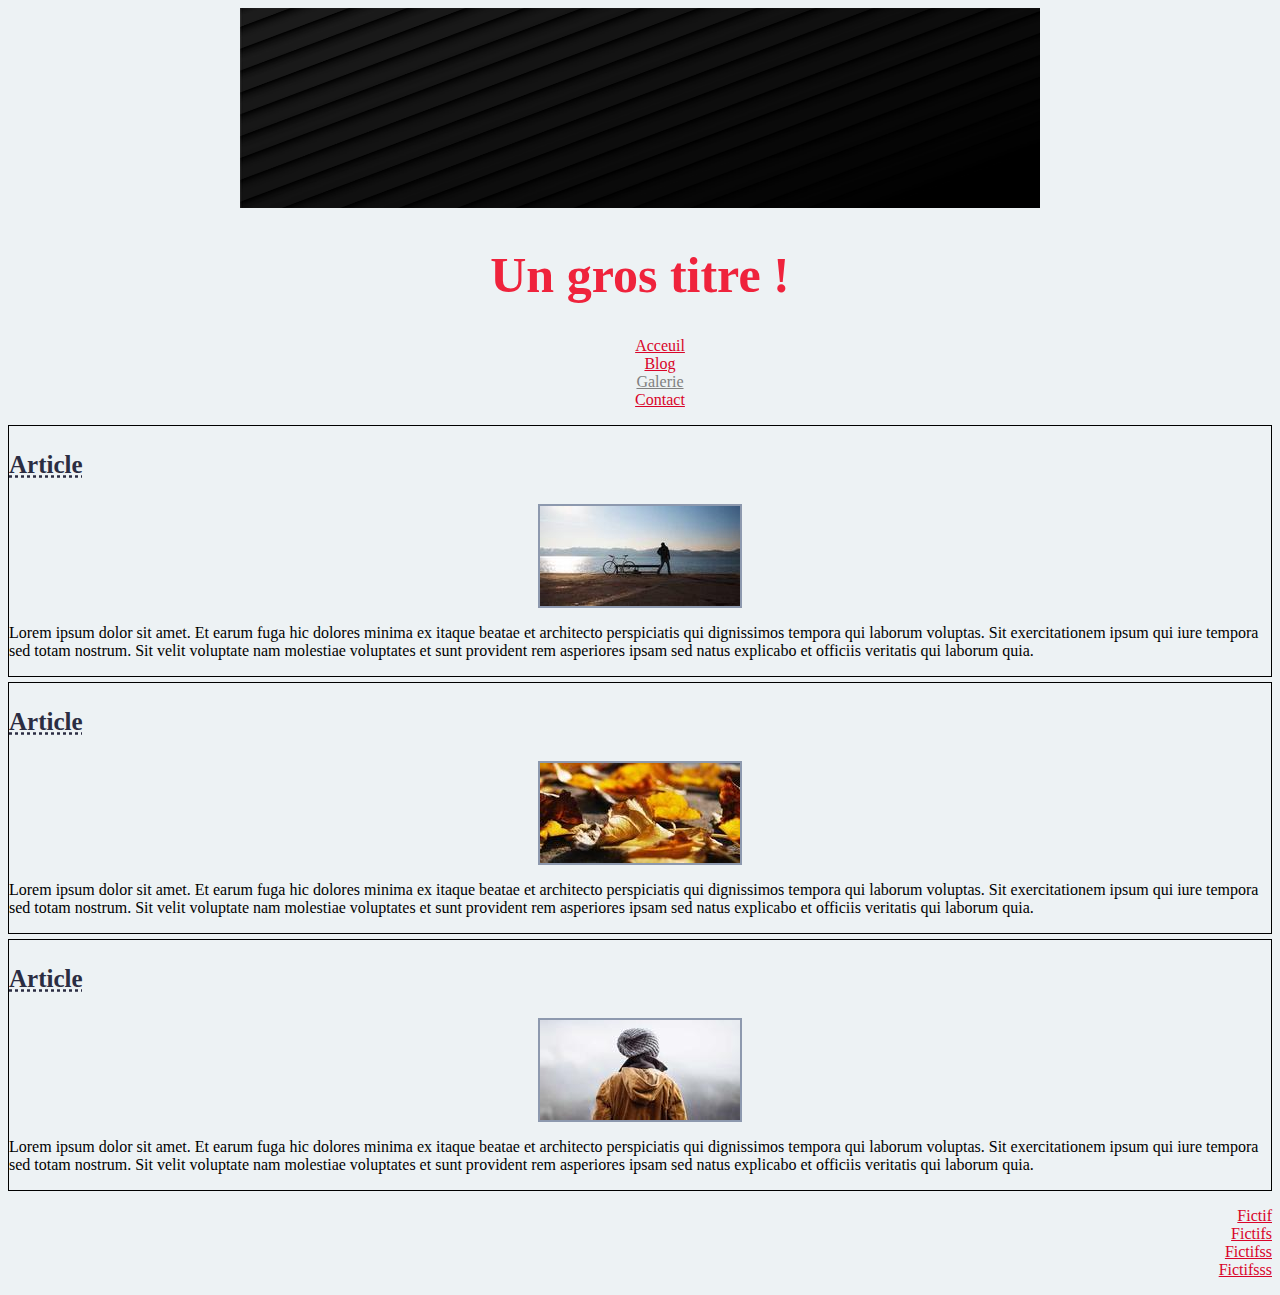
<file: TP/index.html>
<!DOCTYPE html>
<html>
    <head>
        <meta charset="UTF-8">
        <meta name="viewport" content="width=device-width, initial-scale=1.0">
        <link rel="stylesheet" href="style.css" />
        <link rel="stylesheet" href="small.css"  />
        <title>TP</title>
    </head>

    <body>
        <header>
            <div><img src="image.png">
            <h1>Un gros titre !</h1>

            <nav>
                <ul>
                    <li><a href="index.html"> Acceuil </a> </li>
                    <li><a href="#Blog"> Blog </a> </li>
                    <li><a href=""> Galerie </a> </li>
                    <li><a href="contact.html"> Contact </a> </li>
                </ul>
            </nav>
            </div>
        </header>
        <section>
            <article>
                <h3 id="Blog">Article</h3>
                <div>
                    <img src="image2.png" width="200" height="100"> 
                </div>
                <p>Lorem ipsum dolor sit amet. Et earum fuga hic dolores minima ex itaque beatae et architecto perspiciatis qui dignissimos tempora qui laborum voluptas. Sit exercitationem ipsum qui iure tempora sed totam nostrum. Sit velit voluptate nam molestiae voluptates et sunt provident rem asperiores ipsam sed natus explicabo et officiis veritatis qui laborum quia.</p>
            </article>
            <article>
                <h3>Article</h3>
                <div>
                    <img src="image3.png" width="200" height="100">  
                </div>
                <p>Lorem ipsum dolor sit amet. Et earum fuga hic dolores minima ex itaque beatae et architecto perspiciatis qui dignissimos tempora qui laborum voluptas. Sit exercitationem ipsum qui iure tempora sed totam nostrum. Sit velit voluptate nam molestiae voluptates et sunt provident rem asperiores ipsam sed natus explicabo et officiis veritatis qui laborum quia.</p>
            </article>
            <article>
                <h3>Article</h3>
                <div>
                    <img src="image4.png" width="200" height="100">
                </div>
                <p>Lorem ipsum dolor sit amet. Et earum fuga hic dolores minima ex itaque beatae et architecto perspiciatis qui dignissimos tempora qui laborum voluptas. Sit exercitationem ipsum qui iure tempora sed totam nostrum. Sit velit voluptate nam molestiae voluptates et sunt provident rem asperiores ipsam sed natus explicabo et officiis veritatis qui laborum quia.</p>
            </article>
        </section>

        <footer>
            <ul>
                <li><a href="fictif.html"> Fictif </a> </li>
                <li><a href="fictifs.html"> Fictifs </a> </li>
                <li><a href="fictifss.html"> Fictifss </a> </li>
                <li><a href="fictifsss.html"> Fictifsss </a> </li>
            </ul>
        </footer>
    </body>
</html>
</file>
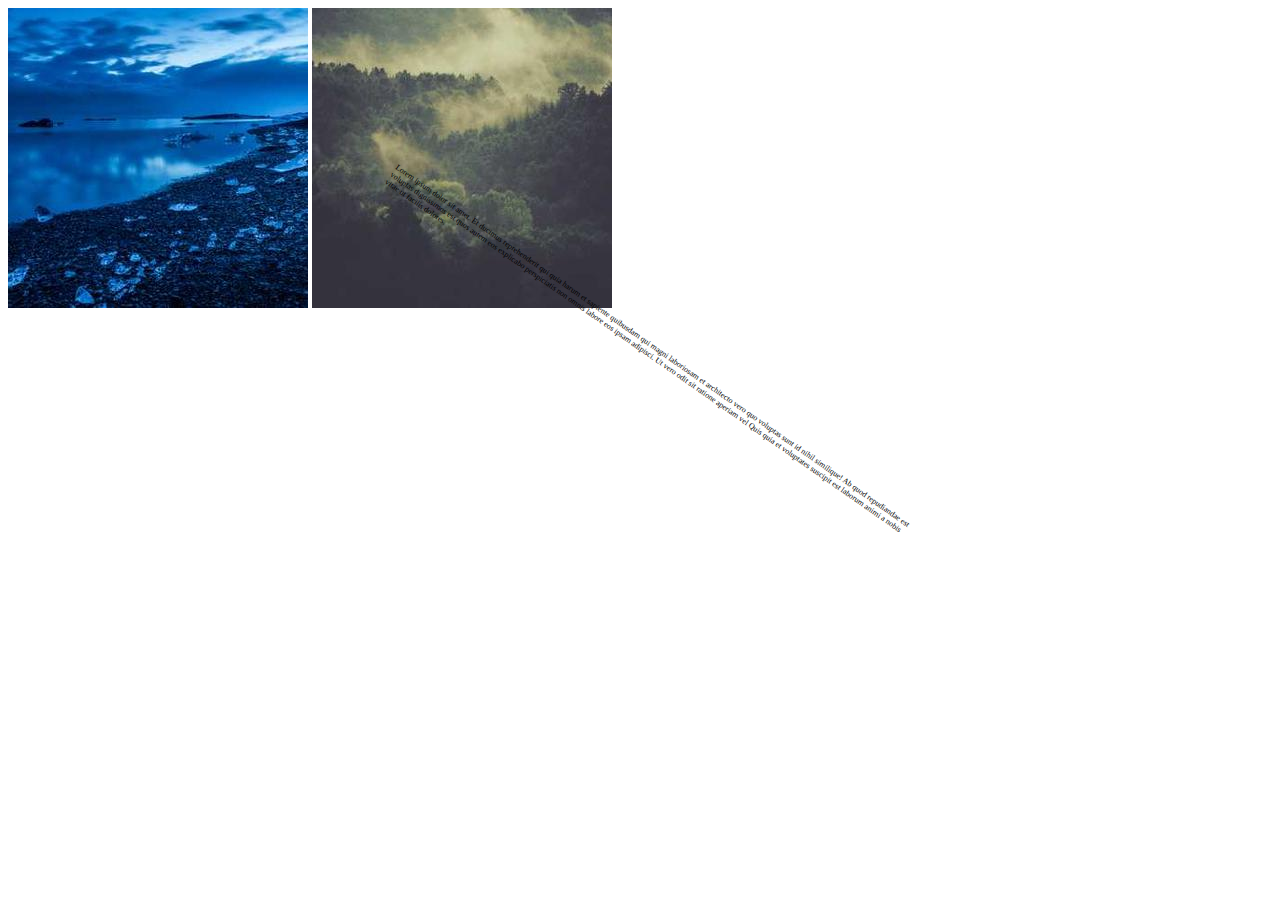
<file: animation.html>
<!DOCTYPE html>
<html>
    <head>
        <meta charset="UTF-8">
        <link rel="stylesheet" href="animation.css" />
        <title>Doc</title>
    </head>

    <body>
        <img id="a" src="image3.png">

        <img id="b" src="image4.png">
        <p>Lorem ipsum dolor sit amet. Et ducimus reprehenderit qui quia harum et sapiente quibusdam qui magni laboriosam et architecto vero quo voluptas sunt id nihil similique! Ab quod repudiandae est voluptas dignissimos est quos autem eos explicabo perspiciatis non omnis labore eos ipsam adipisci. Ut vero odit sit ratione aperiam vel Quis quia et voluptates suscipit est laborum animi a nobis vitae ut facilis dolores.</p>
    </body>
</html>
</file>
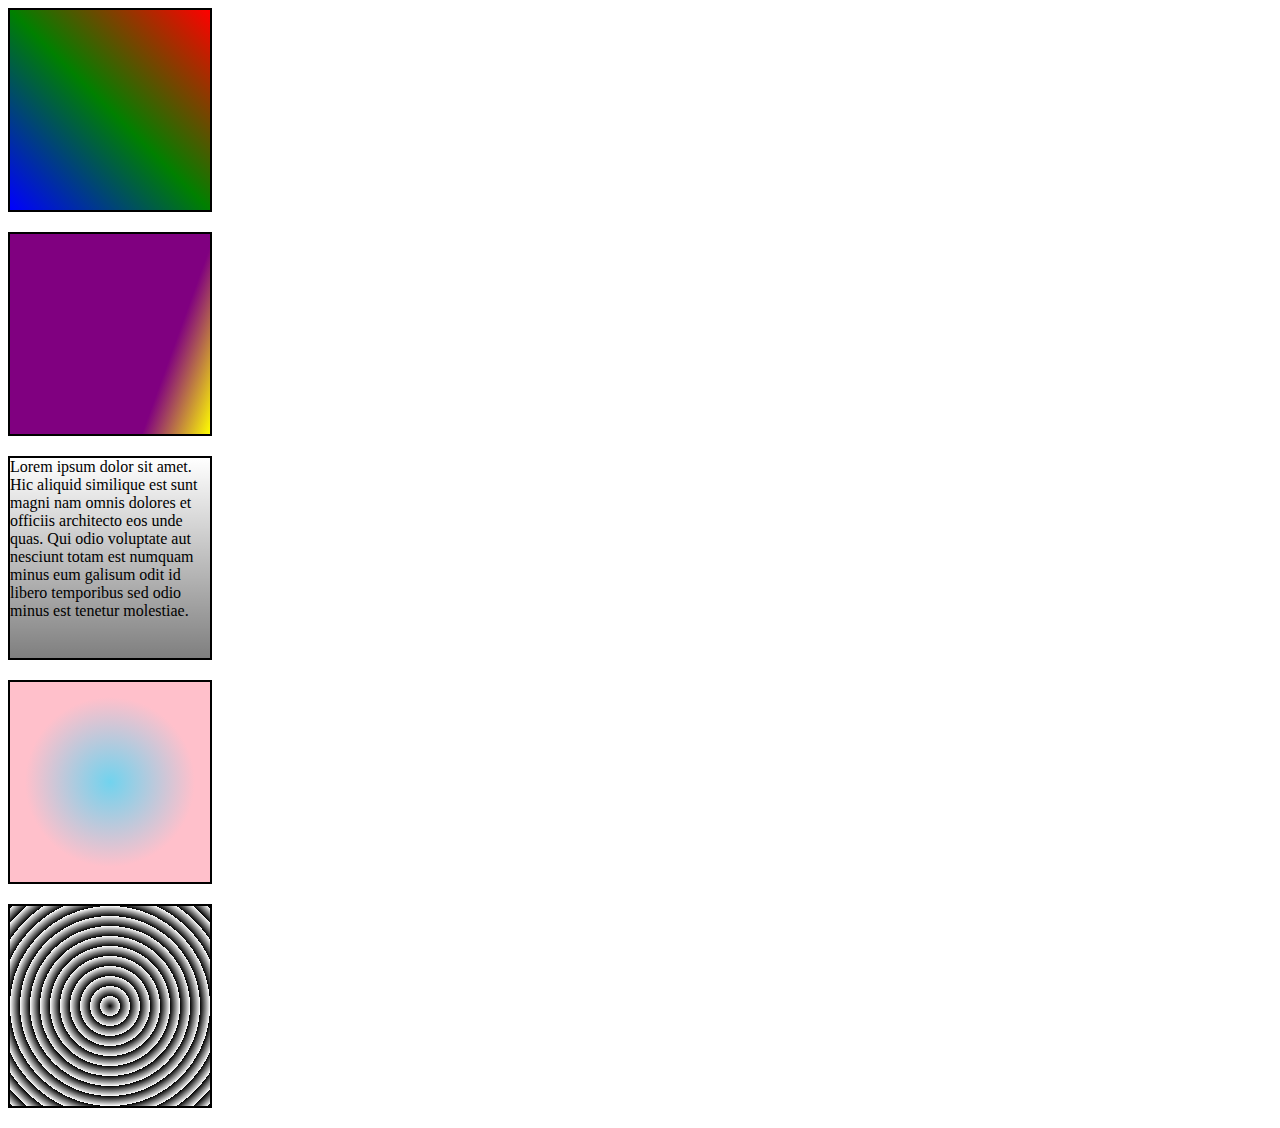
<file: degrade.html>
<!DOCTYPE html>
<html>
    <head>
        <meta charset="UTF-8">
        <link rel="stylesheet" href="degrade.css" />
        <title>Degrades</title>
    </head>

    <body>
        <div id="diva">
            
        </div>
            
        <div id="divb">

        </div>

        <p>Lorem ipsum dolor sit amet. Hic aliquid similique est sunt magni nam omnis dolores et officiis architecto eos unde quas. Qui odio voluptate aut nesciunt totam est numquam minus eum galisum odit id libero temporibus sed odio minus est tenetur molestiae.</p>

        <div id="divc">

        </div>

        <div id="divd">

        </div>
    </body>
</html>
</file>
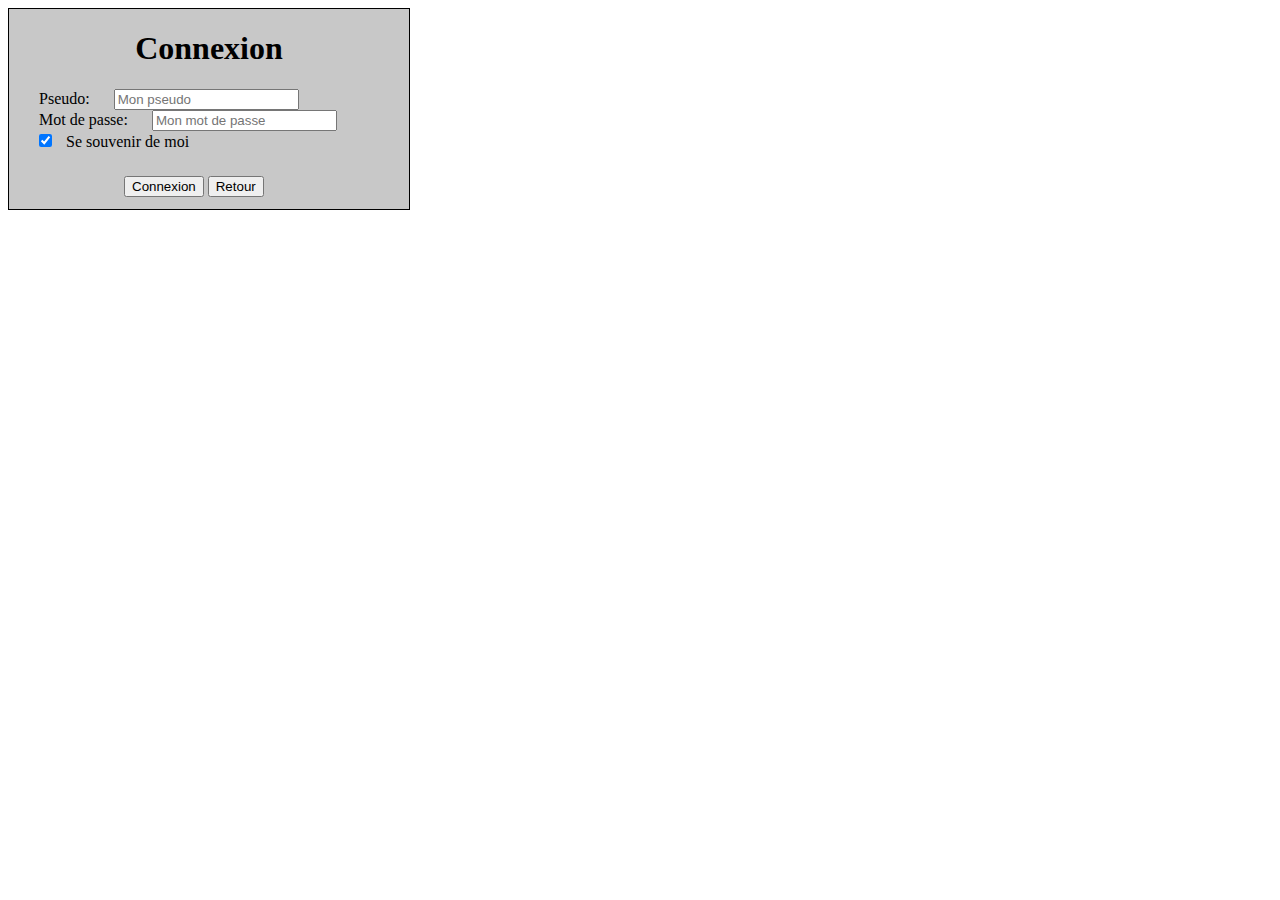
<file: formulaire.html>
<!DOCTYPE html>
<html>
    <head>
        <meta charset="UTF-8">
        <link rel="stylesheet" href="formulaire.css" />
        <title>Doc</title>
    </head>

    <body>
        <div id="div">
            <h1>Connexion</h1>
            <form method="POST" action="monProgramme.php">
                <label for="pseudo" class="trente">Pseudo:</label>
                <input type="text" name="pseudo" placeholder="Mon pseudo" minlenght="2" maxlength="20"/>
                <br>

                <label for="mdp" class="trente">Mot de passe:</label>
                <input type="text" name="mdp" placeholder="Mon mot de passe" minlenght="8" maxlength="30" />
                <br>

                <input id="box" type="checkbox" checked class="checkbox"/>
                <label for="checkbox">Se souvenir de moi</label>
                <br>
                <div id="a">
                    <input type="submit" value="Connexion"/>
                    <input type="reset" value="Retour"/>
                </div>
            </form>
        </div>
    </body>
</html>
</file>
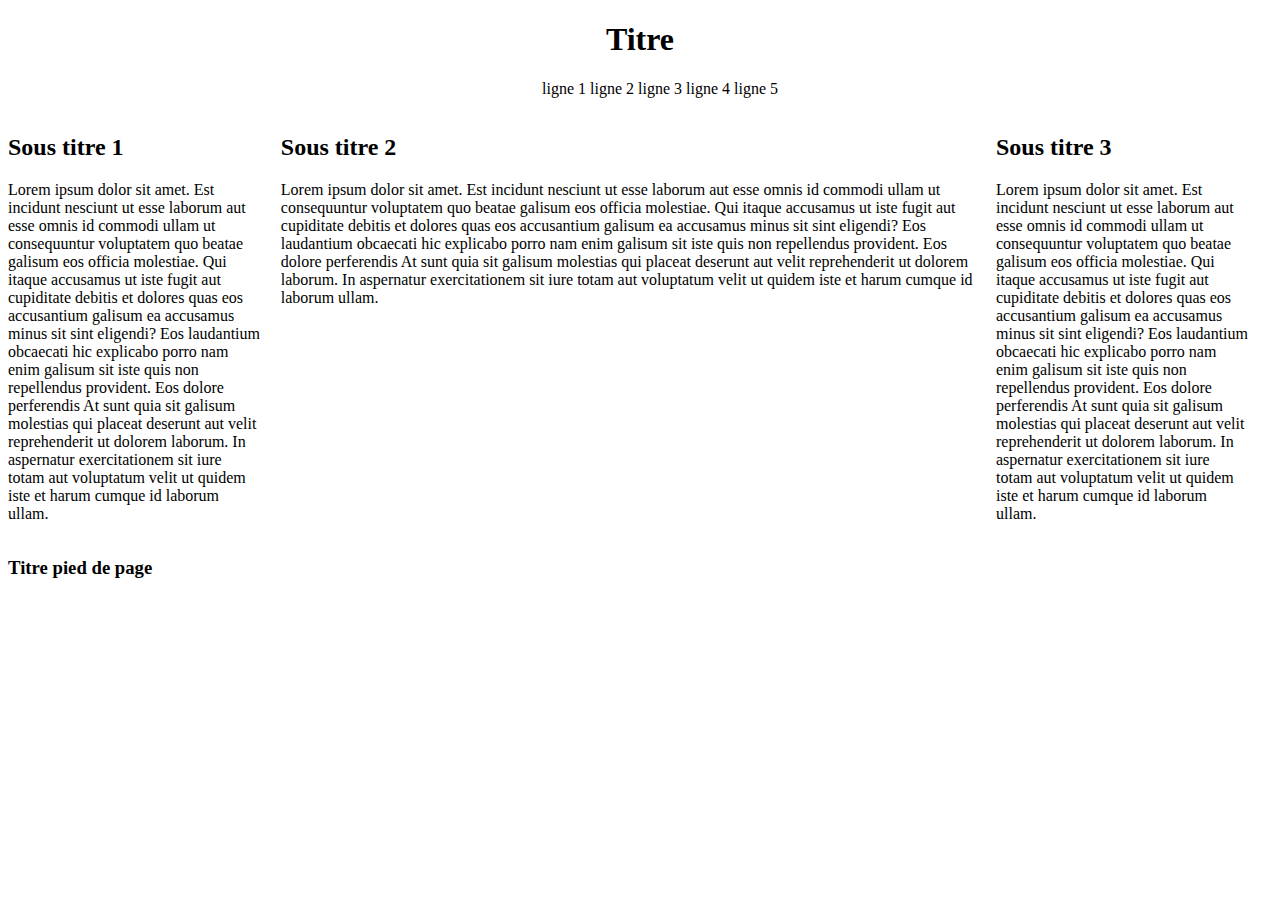
<file: girdSite.html>
<!DOCTYPE html>
<html>
  <head>
    <meta charset="utf-8" />
    <link rel="stylesheet" href="gridSite.css" />
    <title>ha grid</title>
  </head>

  <body>
    <h1>Titre</h1>
    <nav>
      <ul id="list">
        <li>ligne 1</li>
        <li>ligne 2</li>
        <li>ligne 3</li>
        <li>ligne 4</li>
        <li>ligne 5</li>
      </ul>
    </nav>

    <div id="grille">
      <div id="article1">
        <article>
          <h2>Sous titre 1</h2>
          <p>
            Lorem ipsum dolor sit amet. Est incidunt nesciunt ut esse laborum
            aut esse omnis id commodi ullam ut consequuntur voluptatem quo
            beatae galisum eos officia molestiae. Qui itaque accusamus ut iste
            fugit aut cupiditate debitis et dolores quas eos accusantium galisum
            ea accusamus minus sit sint eligendi? Eos laudantium obcaecati hic
            explicabo porro nam enim galisum sit iste quis non repellendus
            provident. Eos dolore perferendis At sunt quia sit galisum molestias
            qui placeat deserunt aut velit reprehenderit ut dolorem laborum. In
            aspernatur exercitationem sit iure totam aut voluptatum velit ut
            quidem iste et harum cumque id laborum ullam.
          </p>
        </article>
      </div>

      <div id="article2">
        <article>
          <h2>Sous titre 2</h2>
          <p>
            Lorem ipsum dolor sit amet. Est incidunt nesciunt ut esse laborum
            aut esse omnis id commodi ullam ut consequuntur voluptatem quo
            beatae galisum eos officia molestiae. Qui itaque accusamus ut iste
            fugit aut cupiditate debitis et dolores quas eos accusantium galisum
            ea accusamus minus sit sint eligendi? Eos laudantium obcaecati hic
            explicabo porro nam enim galisum sit iste quis non repellendus
            provident. Eos dolore perferendis At sunt quia sit galisum molestias
            qui placeat deserunt aut velit reprehenderit ut dolorem laborum. In
            aspernatur exercitationem sit iure totam aut voluptatum velit ut
            quidem iste et harum cumque id laborum ullam.
          </p>
        </article>
      </div>

      <div id="article3">
        <article>
          <h2>Sous titre 3</h2>
          <p>
            Lorem ipsum dolor sit amet. Est incidunt nesciunt ut esse laborum
            aut esse omnis id commodi ullam ut consequuntur voluptatem quo
            beatae galisum eos officia molestiae. Qui itaque accusamus ut iste
            fugit aut cupiditate debitis et dolores quas eos accusantium galisum
            ea accusamus minus sit sint eligendi? Eos laudantium obcaecati hic
            explicabo porro nam enim galisum sit iste quis non repellendus
            provident. Eos dolore perferendis At sunt quia sit galisum molestias
            qui placeat deserunt aut velit reprehenderit ut dolorem laborum. In
            aspernatur exercitationem sit iure totam aut voluptatum velit ut
            quidem iste et harum cumque id laborum ullam.
          </p>
        </article>
      </div>
    </div>

    <footer>
      <h3>Titre pied de page</h3>
    </footer>
  </body>
</html>
</file>
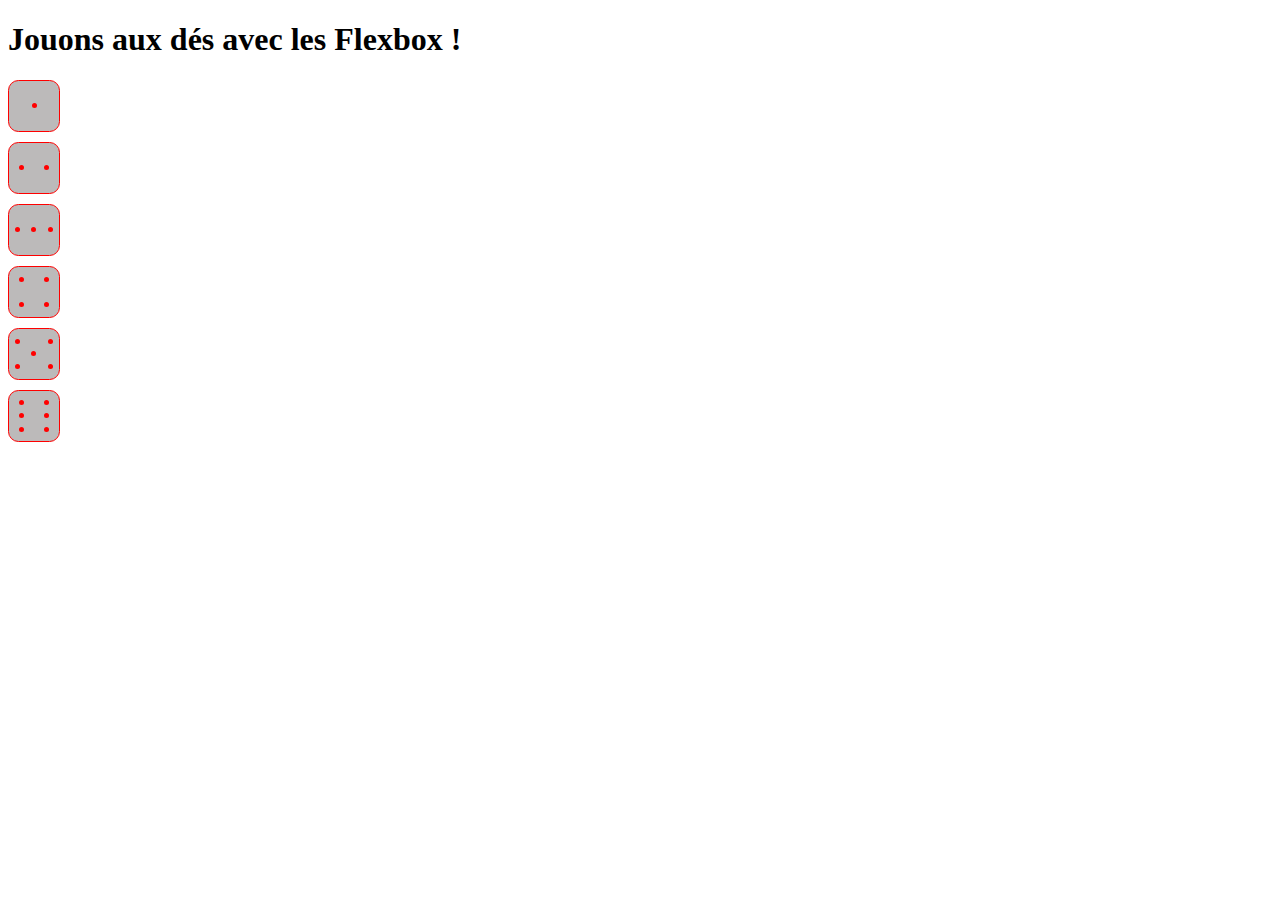
<file: main.html>
<!DOCTYPE html>
<html>
  <head>
    <meta charset="utf-8" />
    <link rel="stylesheet" href="main.css" />
    <title>main</title>
  </head>
  <body>

    <h1>Jouons aux dés avec les Flexbox !</h1>
    
    <div id="hello">
        <div class="de">
            <point1></point1>
        </div>

        <div class="de">
            <point1></point1>
            <point1></point1>
        </div>

        <div class="de">
            <point1></point1>
            <point1></point1>
            <point1></point1>
        </div>

        <div class="de">
            <div class="deux">
                <point1></point1>
                <point1></point1>
            </div>
            <div class="deux">
                <point1></point1>
                <point1></point1>
            </div>
        </div>

        <div class="de">
            <div class="deux">
                <point1></point1>
                <point1></point1>
            </div>
            <point1></point1>
            <div class="deux">
                <point1></point1>
                <point1></point1>
            </div>
        </div>

        <div class="de">
            <div class="trois">
                <point1></point1>
                <point1></point1>
                <point1></point1>
            </div>
            <div class="trois">
                <point1></point1>
                <point1></point1>
                <point1></point1>
            </div>
        </div>
    </div>

</body>
</html>
</file>
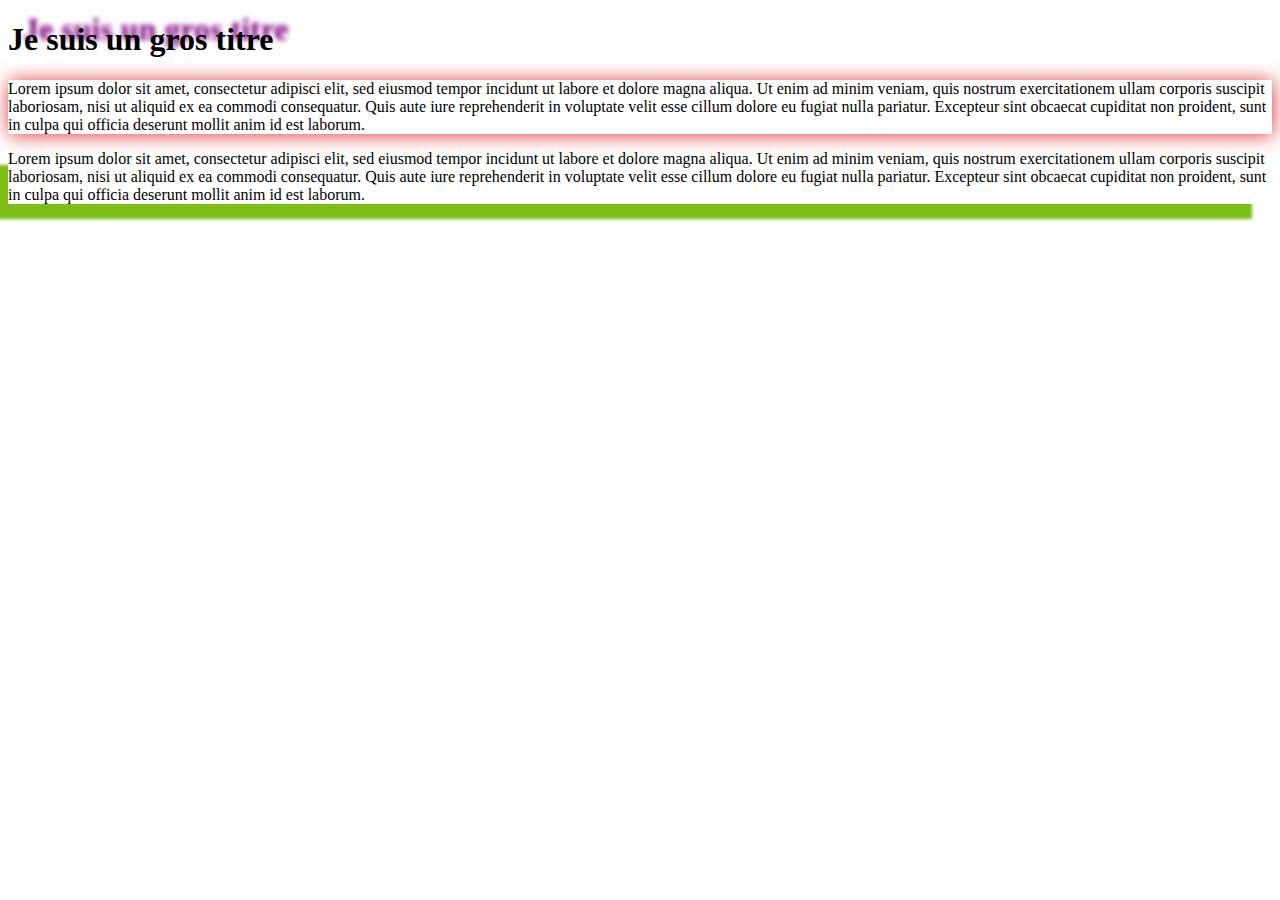
<file: ombre.html>
<!DOCTYPE html>
<html>
    <head>
        <meta charset="utf-8" />
        <link rel="stylesheet" href="ombre.css" />
        <title>main</title>
    </head>
    <body>
        <h1>Je suis un gros titre</h1>

        <p id="a">Lorem ipsum dolor sit amet, consectetur adipisci elit, sed eiusmod tempor incidunt ut labore et dolore magna aliqua. Ut enim ad minim veniam, quis nostrum exercitationem ullam corporis suscipit laboriosam, nisi ut aliquid ex ea commodi consequatur. Quis aute iure reprehenderit in voluptate velit esse cillum dolore eu fugiat nulla pariatur. Excepteur sint obcaecat cupiditat non proident, sunt in culpa qui officia deserunt mollit anim id est laborum.</p>

        <p id="b">Lorem ipsum dolor sit amet, consectetur adipisci elit, sed eiusmod tempor incidunt ut labore et dolore magna aliqua. Ut enim ad minim veniam, quis nostrum exercitationem ullam corporis suscipit laboriosam, nisi ut aliquid ex ea commodi consequatur. Quis aute iure reprehenderit in voluptate velit esse cillum dolore eu fugiat nulla pariatur. Excepteur sint obcaecat cupiditat non proident, sunt in culpa qui officia deserunt mollit anim id est laborum.</p>

    </body>
</html>
</file>
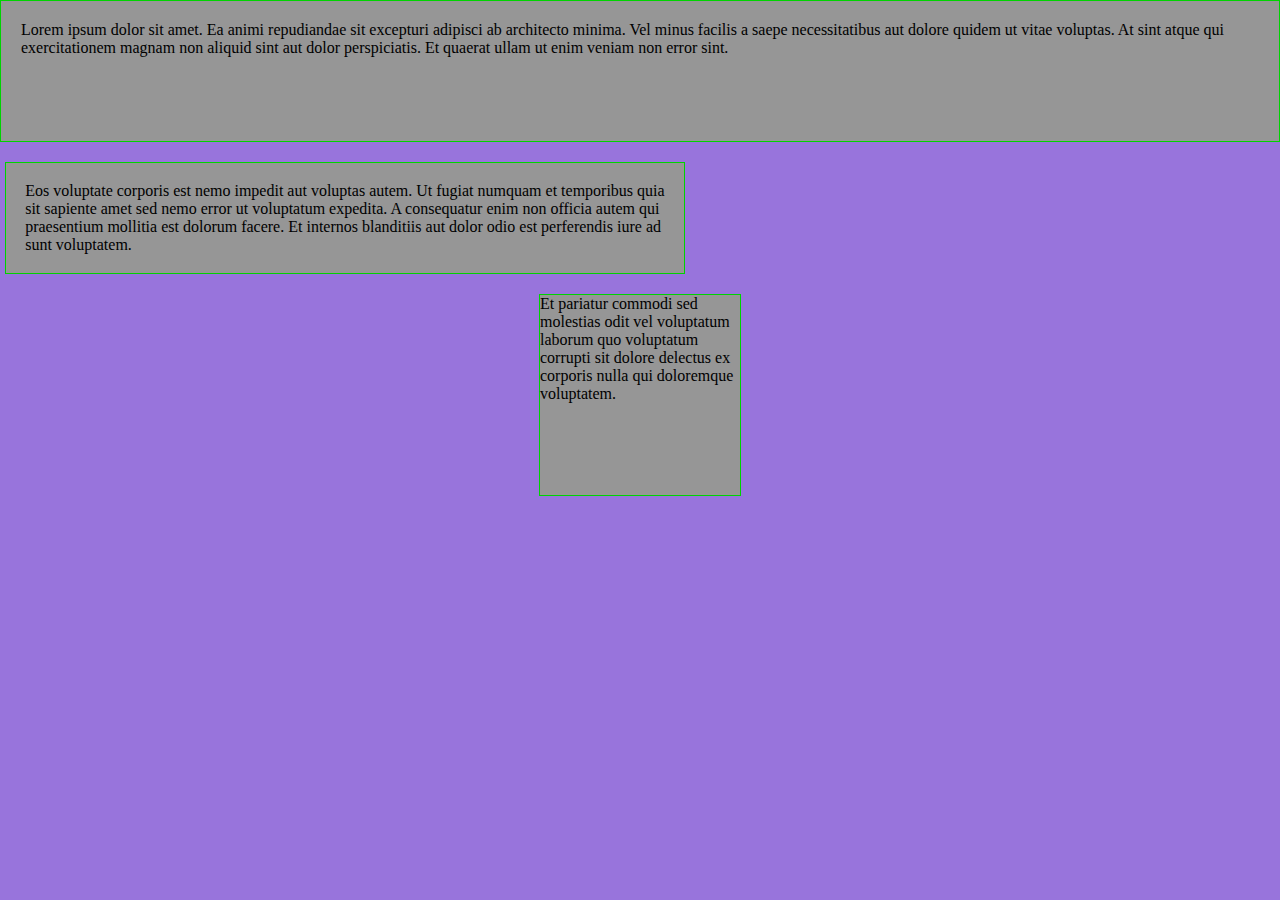
<file: placement.html>
<!DOCTYPE html>
<html>
    <head>
        <meta charset="UTF-8">
        <link rel="stylesheet" href="placement.css" />
        <title>Doc</title>
    </head>

    <body>
        <p>Lorem ipsum dolor sit amet. Ea animi repudiandae sit excepturi adipisci ab architecto minima. Vel minus facilis a saepe necessitatibus aut dolore quidem ut vitae voluptas. At sint atque qui exercitationem magnam non aliquid sint aut dolor perspiciatis. Et quaerat ullam ut enim veniam non error sint.</p>
        <p>Eos voluptate corporis est nemo impedit aut voluptas autem. Ut fugiat numquam et temporibus quia sit sapiente amet sed nemo error ut voluptatum expedita. A consequatur enim non officia autem qui praesentium mollitia est dolorum facere. Et internos blanditiis aut dolor odio est perferendis iure ad sunt voluptatem.</p>
        <p>Et pariatur commodi sed molestias odit vel voluptatum laborum quo voluptatum corrupti sit dolore delectus ex corporis nulla qui doloremque voluptatem.</p>
    </body>
</html>
</file>
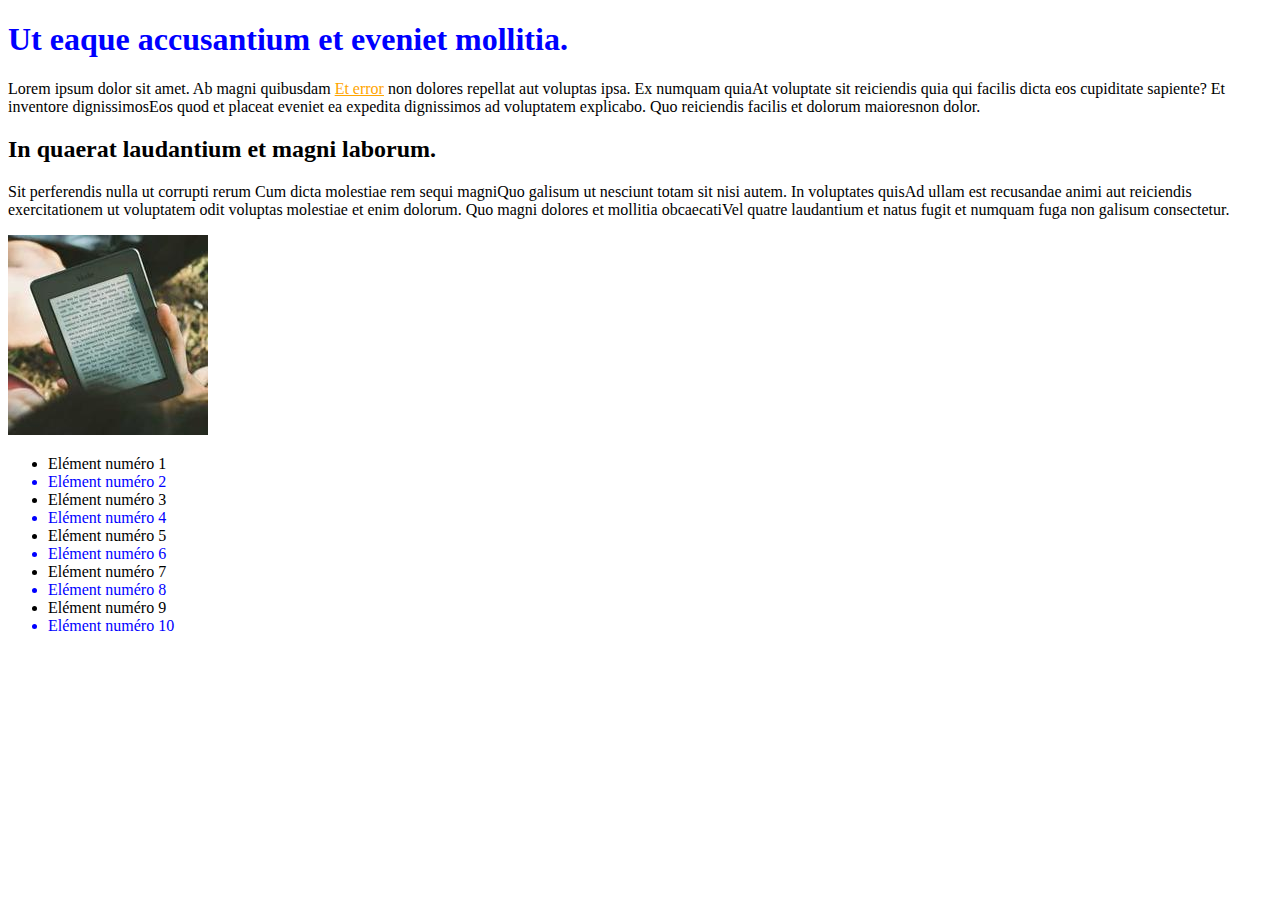
<file: pseudo.html>
<!DOCTYPE html>
<html>
  <head>
    <meta charset="utf-8" />
    <link rel="stylesheet" href="pseudo.css" />
    <title>pseudoclass</title>
  </head>

  <body>
    <h1>Ut eaque accusantium et eveniet mollitia.</h1>
    <p>
      Lorem ipsum dolor sit amet. Ab magni quibusdam
      <a href="https://www.loremipzum.com" target="_blank">Et error</a> non
      dolores repellat aut voluptas ipsa. Ex numquam quiaAt voluptate sit
      reiciendis quia qui facilis dicta eos cupiditate sapiente? Et inventore
      dignissimosEos quod et placeat eveniet ea expedita dignissimos ad
      voluptatem explicabo. Quo reiciendis facilis et dolorum maioresnon dolor.
    </p>
    <h2>In quaerat laudantium et magni laborum.</h2>
    <p>
      Sit perferendis nulla ut corrupti rerum Cum dicta molestiae rem sequi
      magniQuo galisum ut nesciunt totam sit nisi autem. In voluptates quisAd
      ullam est recusandae animi aut reiciendis exercitationem ut voluptatem
      odit voluptas molestiae et enim dolorum. Quo magni dolores et mollitia
      obcaecatiVel quatre laudantium et natus fugit et numquam fuga non galisum
      consectetur.
    </p>
    <img src="image2.jpg" />
    <ul>
      <li>Elément numéro 1</li>
      <li>Elément numéro 2</li>
      <li>Elément numéro 3</li>
      <li>Elément numéro 4</li>
      <li>Elément numéro 5</li>
      <li>Elément numéro 6</li>
      <li>Elément numéro 7</li>
      <li>Elément numéro 8</li>
      <li>Elément numéro 9</li>
      <li>Elément numéro 10</li>
    </ul>
  </body>
</html>
</file>
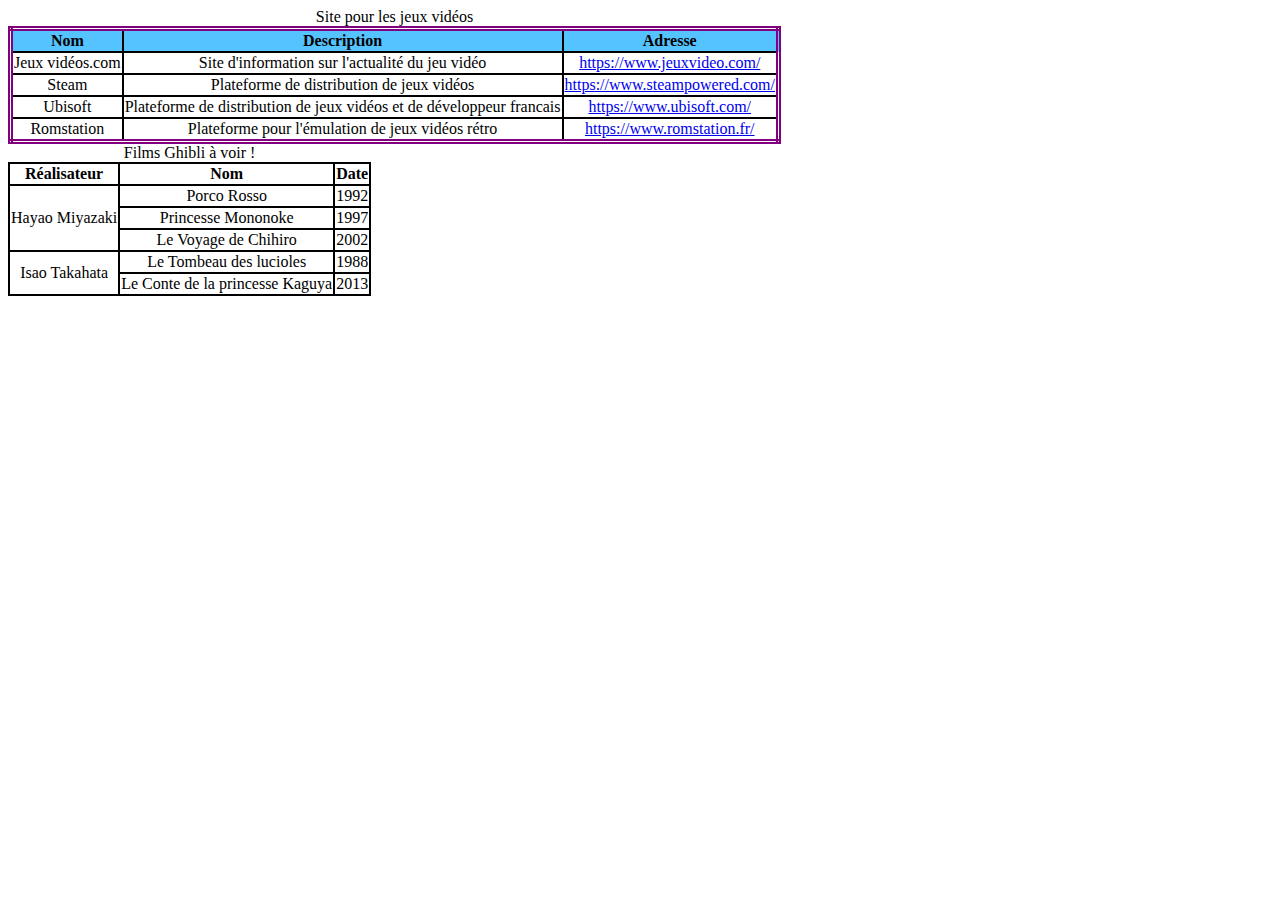
<file: tableaux.html>
<!DOCTYPE html>
<html>
    <head>
        <meta charset="UTF-8">
        <link rel="stylesheet" href="tableaux.css" />
        <title>Tableaux</title>
    </head>

    <body>
        <table id="a">
            <caption>Site pour les jeux vidéos</caption>
            <tr>
                <th>Nom</th>
                <th>Description</th>
                <th>Adresse</th>
            </tr>
            <tr>
                <td>Jeux vidéos.com</td>
                <td>Site d'information sur l'actualité du jeu vidéo</td>
                <td> <a href="https://www.jeuxvideo.com/" target="_blank">https://www.jeuxvideo.com/</a></td>
            </tr>
            <tr>
                <td>Steam</td>
                <td>Plateforme de distribution de jeux vidéos</td>
                <td> <a href="https://www.steampowered.com/" target="_blank">https://www.steampowered.com/</a></td>
            </tr>
            <tr>
                <td>Ubisoft</td>
                <td>Plateforme de distribution de jeux vidéos et de développeur francais</td>
                <td> <a href="https://www.ubisoft.com/" target="_blank">https://www.ubisoft.com/</a></td>
            </tr>
            <tr>
                <td>Romstation</td>
                <td>Plateforme pour l'émulation de jeux vidéos rétro</td>
                <td> <a href="https://www.romstation.fr/" target="_blank">https://www.romstation.fr/</a></td>
            </tr>
        </table>

        <table id="b">
            <caption>Films Ghibli à voir !</caption>
            <tr>
                <th>Réalisateur</th>
                <th>Nom</th>
                <th>Date</th>
            </tr>
            <tr>
                <td rowspan="3">Hayao Miyazaki</td>
                <td>Porco Rosso</td>
                <td>1992</td>
            </tr>
            <tr>
                <td>Princesse Mononoke</td>
                <td>1997</td>
            </tr>
            <tr>
                <td>Le Voyage de Chihiro</td>
                <td>2002</td>
            </tr>
            <tr>
                <td rowspan="2">Isao Takahata</td>
                <td>Le Tombeau des lucioles</td>
                <td>1988</td>
            </tr>
            <tr>
                <td>Le Conte de la princesse Kaguya</td>
                <td>2013</td>
            </tr>
        </table>

    </body>
</html>
</file>
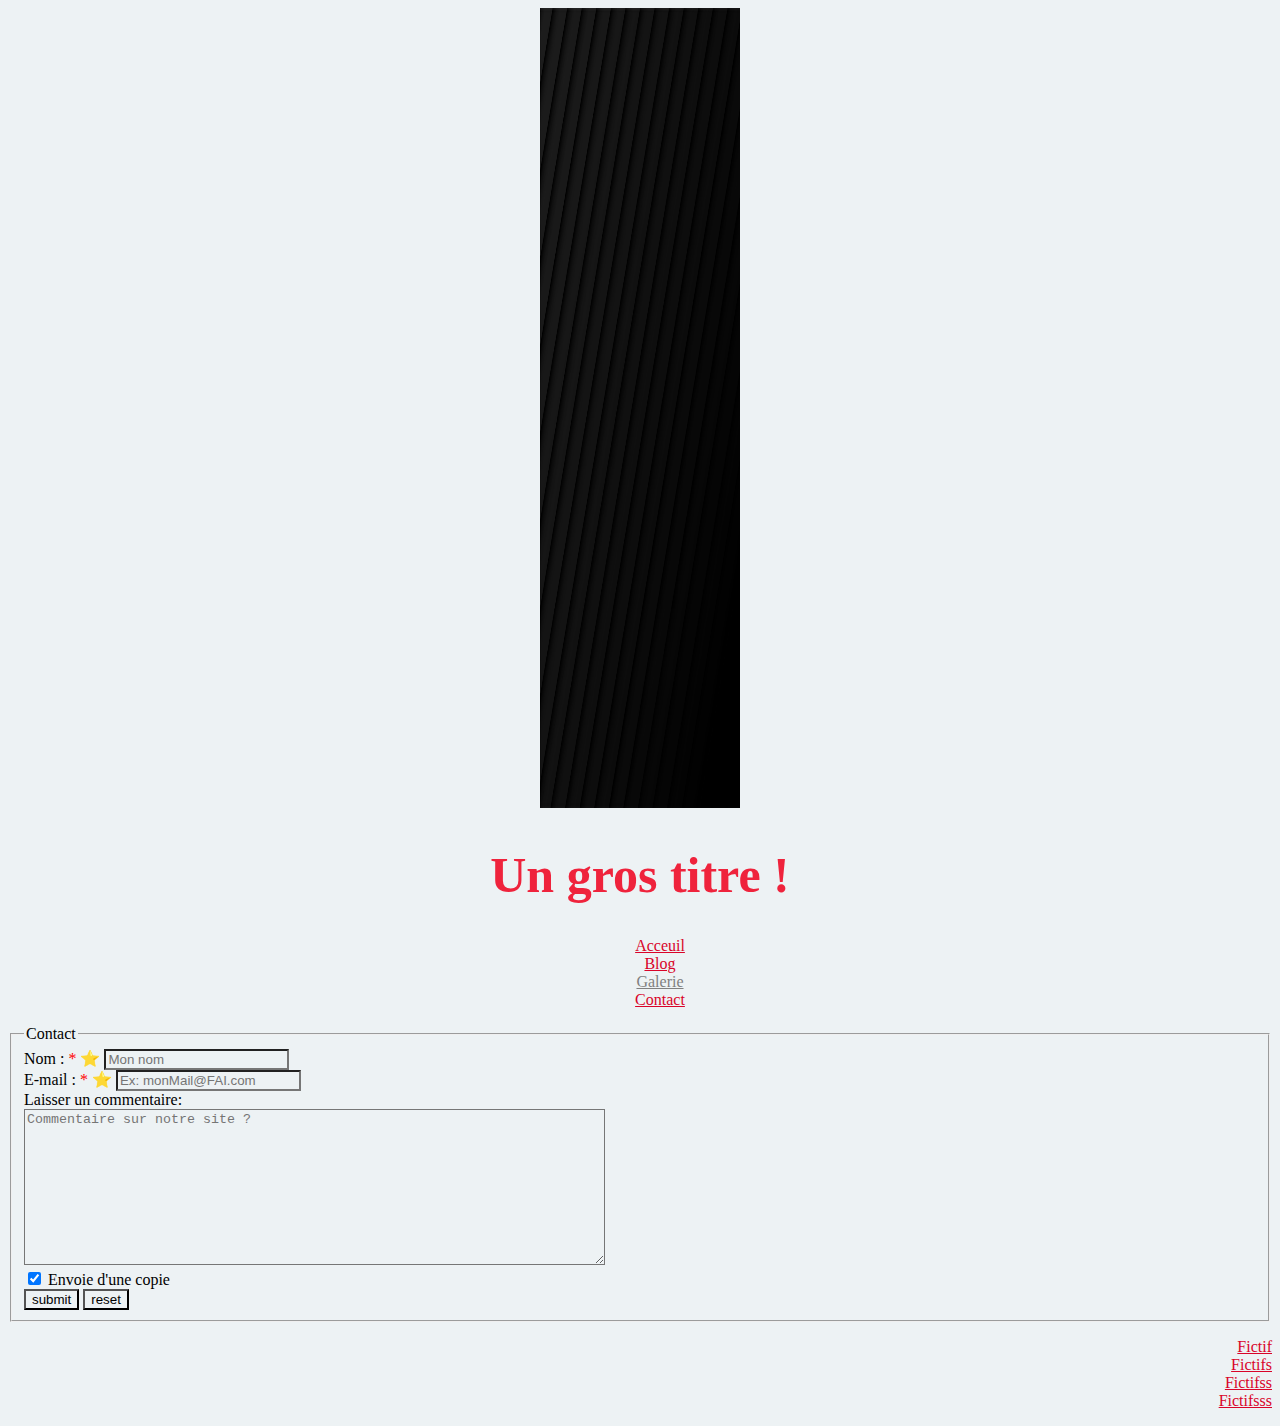
<file: TP/contact.html>
<!DOCTYPE html>
<html>
    <head>
        <meta charset="UTF-8">
        <meta name="viewport" content="width=device-width, initial-scale=1.0">
        <link rel="stylesheet" href="style.css" />
        <title>TP</title>
    </head>

    <body>
        <header>
            <img src="image.png" width="200" height="800"> 
            <h1>Un gros titre !</h1>

            <nav>
                <ul>
                    <li><a href="index.html"> Acceuil </a> </li>
                    <li><a href="index.html#Blog"> Blog </a> </li>
                    <li><a href=""> Galerie </a> </li>
                    <li><a href="contact.html"> Contact </a> </li>
                </ul>
            </nav>
        </header>

        <section>
            <form method="post" action="programme.php">
                <fieldset>
                    <legend>Contact</legend>
                    <label for="nom" class="obl">Nom : <span>*</span> </label>
                    <input type="text" name="nom" placeholder="Mon nom" minlenght="2" maxlength="20"/>
                    <br>

                    <label for="lemail" class="obl">E-mail : <span>*</span> </label>
                    <input type="mail" name="lemail" placeholder="Ex: monMail@FAI.com" id="mail"/>
                    <br>
        
                    <label for="commentaire">Laisser un commentaire:</label> <br>
                    <textarea name="commentaire" placeholder="Commentaire sur notre site ?" cols="70" rows="10" ></textarea>
                    <br>
        
                    <input id="box" type="checkbox" checked class="checkbox"/>
                    <label for="checkbox">Envoie d'une copie</label>
                    <br>

                    <div id="a">
                        <input type="submit" value="submit"/>
                        <input type="reset" value="reset"/>
                    </div>
                </fieldset>
            </form>
        </section>
        
        <footer>
            <ul>
                <li><a href="fictif.html"> Fictif </a> </li>
                <li><a href="fictifs.html"> Fictifs </a> </li>
                <li><a href="fictifss.html"> Fictifss </a> </li>
                <li><a href="fictifsss.html"> Fictifsss </a> </li>
            </ul>
        </footer>
    </body>
</html>
</file>
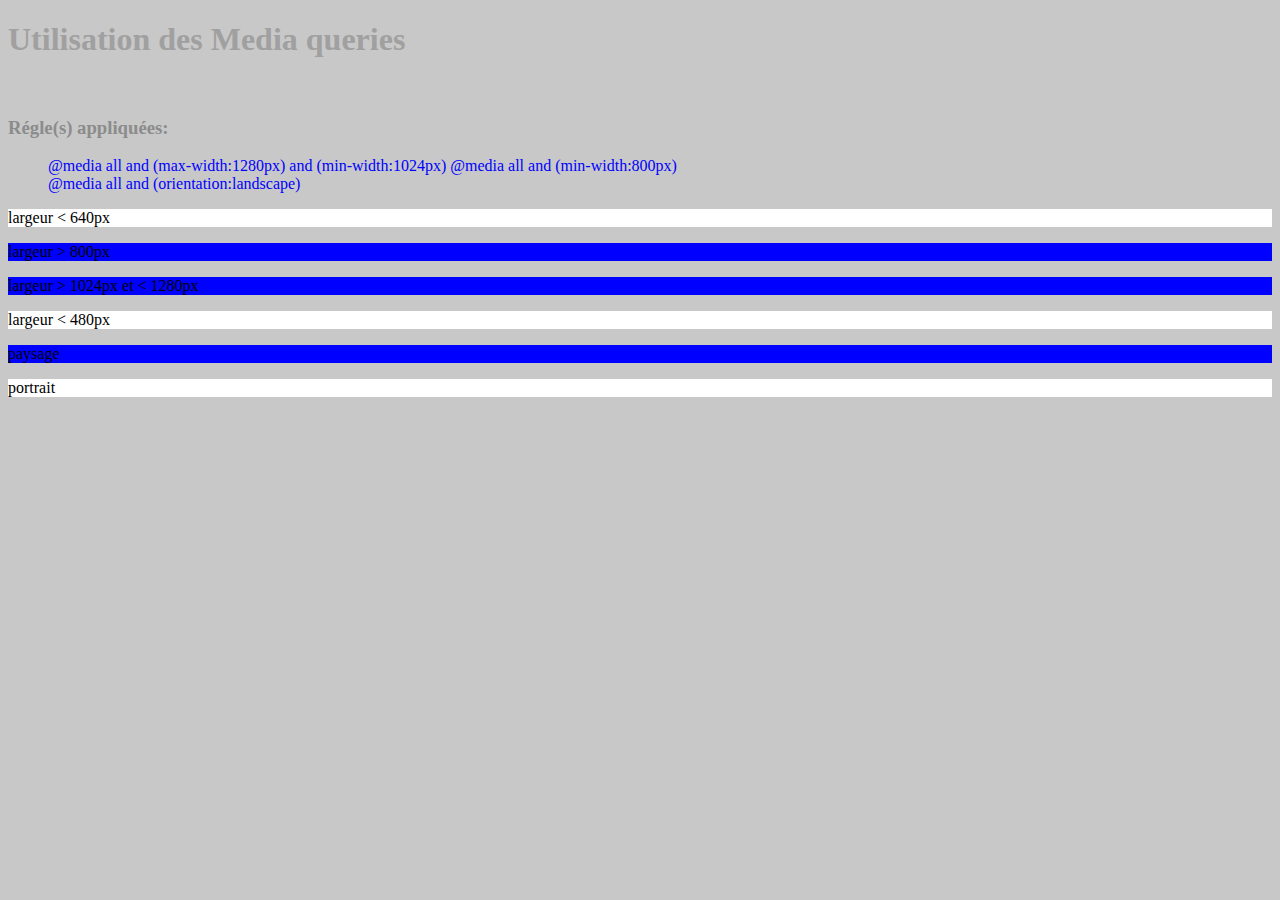
<file: TP/md.html>
<!DOCTYPE html>
<html>
    <head>
        <meta charset="UTF-8">
        <link rel="stylesheet" href="md.css" />
        <meta name="viewport" content="width=device-width">
        <title>Doc</title>
    </head>

    <body>

        <h1>Utilisation des Media queries</h1>
        <br>
        <h3>Régle(s) appliquées:</h3>
        <ul>
            <li></li>
            <li></li>
        </ul>
            
        <p id="a">largeur < 640px </p>
        <p id="b">largeur > 800px </p>
        <p id="c">largeur > 1024px et < 1280px </p>
        <p id="d">largeur < 480px  </p>
        <p id="e">paysage </p>
        <p id="f">portrait </p>

    </body>
</html>
</file>
<file: TP/style.css>
@media only screen and (min-width:800px) {
    *{
        background-image: radial-gradient(#CCDAE0 0%,#EDF2F4 0%);
    }

    header{
        text-align: center;
    }

    header div img{
        width:800px;
        height:200px;
    }

    h1{
        color: #ef233c;
        font-size: 50px;
        font-weight: bold;
        font-family: Impact;
    }

    h3{
        color: #2B2D42;
        font-size: 25px;
        font-weight: bold;
        text-decoration: underline dotted;
    }

    article{
        border: 1px solid black;
        margin-bottom: 5px;
    }

    article img{
        text-align:center;
        margin:auto;
        display:flex;
        border: 2px solid #8D99AE;
    }

    footer{
        text-align: right;
    }

    ul{
        list-style-type: none;
    }

    a:link{
        color: #D90429;
    }

    a:visited{
        color: grey;
    }

    a:hover{
        color: #2B2D42;
    }

    .obl::after{
        content: "⭐";
    }

    span{
        color: red;
    }
}
</file>
<file: TP/small.css>
@media only screen and (max-width:800px) {
    *{
        background-image: radial-gradient(#CCDAE0 0%,#EDF2F4 0%);
    }

    header div img{
        width: 100px;
        height: 210px;
    }

    div{
        display: flex;
        text-align: center;
    }

    h1{
        color: #ef233c;
        font-size: 50px;
        font-weight: bold;
        font-family: Impact;
        margin-left: 30px;
    }
    
    h3{
        color: #2B2D42;
        font-size: 25px;
        font-weight: bold;
        text-decoration: underline dotted;
    }
    
    article{
        border: 1px solid black;
        margin-bottom: 50px;
    }
    
    article img{
        text-align:center;
        margin:auto;
        display:flex;
        border: 2px solid #8D99AE;
    }
    
    footer{
        text-align: right;
    }
    
    ul{
        list-style-type: none;
    }
    
    a:link{
        color: #D90429;
    }
    
    a:visited{
        color: grey;
    }
    
    a:hover{
        color: #2B2D42;
    }
    
    .obl::after{
        content: "⭐";
    }
    
    span{
        color: red;
    }
}
</file>
<file: animation.css>
#a:hover{
    transform: scale(2);
}
#a:active{
    transform: rotate(180deg);
}

#b:hover{
    transform: translateX(100px) rotate(40deg)  ;
}

#b:active{
    transform: translateX(200px);
}

p{
    transform: scale(0.5) translateX(20px) rotate(35deg);
}
</file>
<file: degrade.css>
div,p {
    width: 200px;
    height: 200px;
    border: 2px solid black;
    margin-bottom: 20px;
}

#diva{
    background-image: linear-gradient(to right top, blue, green, red);
}

#divb{
    background-image: linear-gradient(-70deg, yellow , purple 25%);
}

p{
    background-image: linear-gradient(to bottom, rgba(0,0,0,0), rgba(0, 0, 0, 0.50));
}

#divc{
    background-image: radial-gradient(circle at center, rgb(113, 211, 238), pink 60%);
}

#divd{
    background-image: repeating-radial-gradient(black,white 10px);
}

#divd:hover{
    background-image: repeating-radial-gradient(white,black 10px);
}
</file>
<file: formulaire.css>
#div{
    background-color: rgb(200, 200, 200);
    width: 400px;
    height: 200px;
    border: 1px solid black;
}

h1{
    text-align: center;
}

#a :nth-child(1){
    margin-left:110px;
}


#a{
    margin-top: 20px;
    padding: 5px;
}

#a :nth-child(1):hover, #a :nth-child(2):hover{
    background-color: black;
    color: white;
}

.trente{
    padding-left: 30px;
    margin-right: 20px;
}

#box{
    margin-left: 30px;
    margin-right: 10px;
}
</file>
<file: gridSite.css>
#grille{
    display: grid;
    grid-template-columns: 20% 55% 20%;
    gap: 20px;
}

#article1{
    grid-column: 1;
}

#article2{
    grid-column: 2;
}

#article3{
    grid-column: 3;
}

h1{
    text-align: center;
}

nav{
    text-align: center;
}

li{
    display:inline
}
</file>
<file: main.css>
.de {
    height: 50px;
    width: 50px;
    background-color: rgb(188, 186, 186);
    border: 1px solid red;
    border-radius: 20%;
    flex-direction: row;
    display: flex;
    justify-content: space-around;
}

.deux {
    display: flex;
    flex-direction: column;
    justify-content: space-around;
}

.trois {
    display: flex;
    flex-direction: column;
    justify-content: space-evenly;
}

point1 {
    height: 5px;
    width: 5px;
    border-radius: 50%;
    background-color: red;
    display:inline-block;
    flex-direction: row;
    align-self: center;
}

#hello {
    display: flex;
    flex-direction: column;
    gap: 10px;
}
</file>
<file: ombre.css>
#a{
    box-shadow: 1px 1px 20px rgb(225, 52, 52);
}

#b{
    box-shadow: -20px 15px 3px rgb(123, 190, 22);
}

h1{
    text-shadow: 15px -10px 5px purple;
}
</file>
<file: placement.css>
p{
    background-color: rgb(150, 150, 150);
    border: 1px solid rgb(0, 211, 0);

}

p:nth-child(1){
    height: 100px;
    padding: 20px;
    margin: 0px;
}

p:nth-child(2){
    width: 50%;
    padding: 1.2em;
    margin: 20px 5px 20px;
}

p:nth-child(3){
    height: 200px;
    width: 200px;
    padding: -30px;
    margin: auto;
}


body{
    background-color: rgb(152, 116, 220);
    margin: 0px;
}
</file>
<file: pseudo.css>
h1 {
  color: blue;
}

h1:hover {
  color: red;
}

p:active {
  background-color: grey;
}

a:visited {
  color: gray;
}

a:link {
  color: orange;
}

img:hover {
  display: none;
}

li:nth-child(2n + 0) {
  color: blue;
}

li:hover li:nth-child(2n + 0) {
  color: black;
}

li:hover:nth-child(2n + 1) {
  color: blue;
}

*{
    cursor: wait;
}
</file>
<file: tableaux.css>
table{
    border-collapse: collapse;
    display: table;
    box-sizing: border-box;
    text-align: center;
}
#a{
    border: thick double purple;
}

#a th{
    background-color: rgb(85, 195, 255);
}

td,th{
    border: 2px solid rgb(0, 0, 0);
}
</file>
<file: TP/md.css>
*{
    background-color: rgb(200, 200, 200);
}

p{
    background-color: white;
}

ul{
    list-style-type: none;
}

li{
    color: blue;
}

h1{
    color: rgb(160, 160, 160);
}

h3{
    color: rgb(140, 140, 140);
}

@media screen and (max-width: 640px){
    #a{
        background-color: blue;
    }

    li:nth-child(1)::after{
        content:"@media screen and (max-width: 640px)" ;
    }
}

@media screen and (min-width: 800px) {
    #b{
        background-color: blue;
    }

    li:nth-child(1)::after{
        content:"@media all and (min-width:800px)" ;
    }
}

@media screen and (min-width: 1024px) and (max-width: 1280px) {
    #c{
        background-color: blue;
    }
    li:nth-child(1)::after{
        content:"@media all and (max-width:1280px) and (min-width:1024px) " " @media all and (min-width:800px)" ;
    }
}

@media screen and (max-device-width: 480px) {
    #d{
        background-color: blue;
    }
    li:nth-child(1)::after{
        content:"@media all and (max-width:480px) " " @media screen and (max-width: 640px)" ;
    }

}
@media all and (orientation:landscape){
    #e{
        background-color: blue;
    }

    li:nth-child(2)::after{
        content:"@media all and (orientation:landscape)" ;
    }
}

@media all and (orientation:portrait){
    #f{
        background-color: blue;
    }

    li:nth-child(2)::after{
        content:"@media all and (orientation:portrait)" ;
    }
}
</file>
